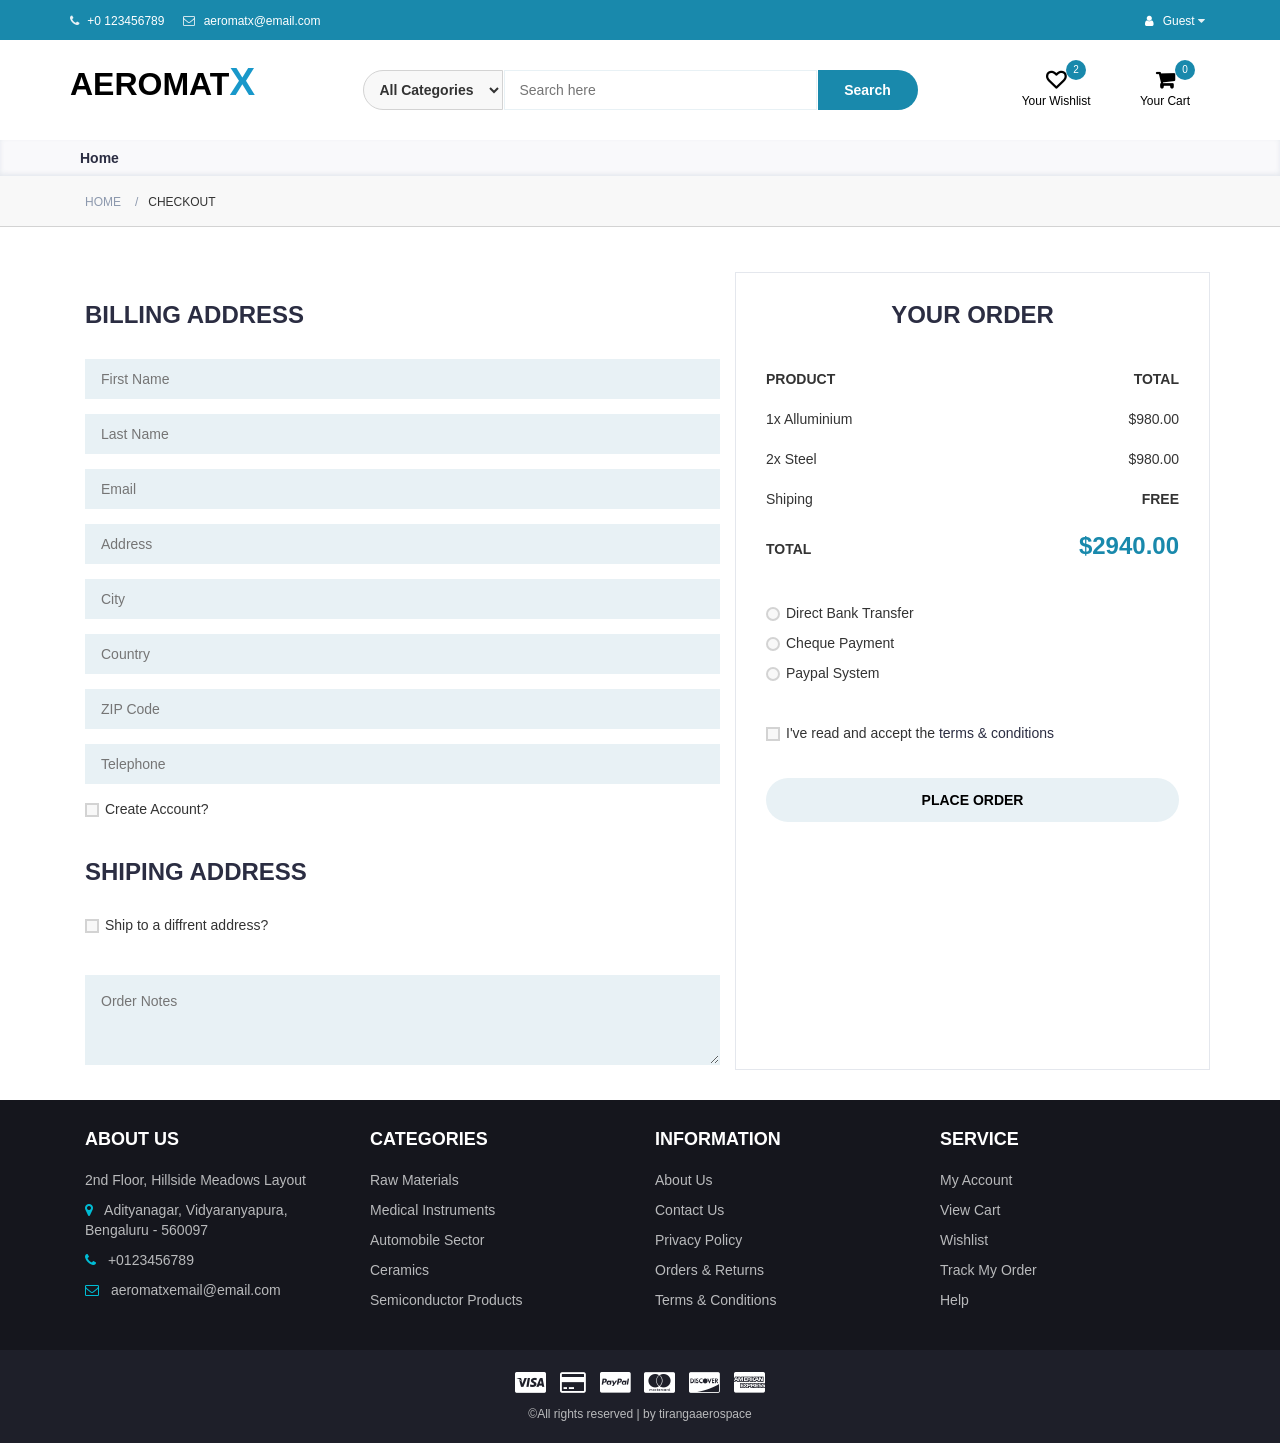
<file: src/main/resources/static/checkout.html>
<!DOCTYPE html>
<html lang="en">
	<head>
		<meta charset="utf-8">
		<meta http-equiv="X-UA-Compatible" content="IE=edge">
		<meta name="viewport" content="width=device-width, initial-scale=1">
		 <!-- The above 3 meta tags *must* come first in the head; any other head content must come *after* these tags -->

		<title>AEROMATX</title>

 		<!-- Google font -->
 		<link href="https://fonts.googleapis.com/css?family=Montserrat:400,500,700" rel="stylesheet">

 		<!-- Bootstrap -->
 		<link type="text/css" rel="stylesheet" href="css/bootstrap.min.css"/>

 		<!-- Slick -->
 		<link type="text/css" rel="stylesheet" href="css/slick.css"/>
 		<link type="text/css" rel="stylesheet" href="css/slick-theme.css"/>

 		<!-- nouislider -->
 		<link type="text/css" rel="stylesheet" href="css/nouislider.min.css"/>

 		<!-- Font Awesome Icon -->
 		<link rel="stylesheet" href="css/font-awesome.min.css">

 		<!-- Custom stlylesheet -->
 		<link type="text/css" rel="stylesheet" href="css/checkout.css"/>

		<!-- HTML5 shim and Respond.js for IE8 support of HTML5 elements and media queries -->
		<!-- WARNING: Respond.js doesn't work if you view the page via file:// -->
		<!--[if lt IE 9]>
		  <script src="https://oss.maxcdn.com/html5shiv/3.7.3/html5shiv.min.js"></script>
		  <script src="https://oss.maxcdn.com/respond/1.4.2/respond.min.js"></script>
		<![endif]-->

    </head>
	<body>
		<!-- HEADER -->
	<div id="header-placeholder"></div>
		<!-- /NAVIGATION -->

		<!-- BREADCRUMB -->
		<div id="breadcrumb" class="section">
			<!-- container -->
			<div class="container">
				<!-- row -->
				<div class="row">
					<div class="col-md-12">
						<ul class="breadcrumb-tree">
							<li><a href="index.html">Home</a></li>
							<li class="active">Checkout</li>
							
						</ul>
					</div>
				</div>
				<!-- /row -->
			</div>
			<!-- /container -->
		</div>
		<!-- /BREADCRUMB -->

		<!-- SECTION -->
		<div class="section">
			<!-- container -->
			<div class="container">
				<!-- row -->
				<div class="row">

					<div class="col-md-7">
						<!-- Billing Details -->
						<div class="billing-details">
							<div class="section-title">
								<h3 class="title">Billing address</h3>
							</div>
							<div class="form-group">
								<input class="input" type="text" name="first-name" placeholder="First Name">
							</div>
							<div class="form-group">
								<input class="input" type="text" name="last-name" placeholder="Last Name">
							</div>
							<div class="form-group">
								<input class="input" type="email" name="email" placeholder="Email">
							</div>
							<div class="form-group">
								<input class="input" type="text" name="address" placeholder="Address">
							</div>
							<div class="form-group">
								<input class="input" type="text" name="city" placeholder="City">
							</div>
							<div class="form-group">
								<input class="input" type="text" name="country" placeholder="Country">
							</div>
							<div class="form-group">
								<input class="input" type="text" name="zip-code" placeholder="ZIP Code">
							</div>
							<div class="form-group">
								<input class="input" type="tel" name="tel" placeholder="Telephone">
							</div>
							<div class="form-group">
								<div class="input-checkbox">
									<input type="checkbox" id="create-account">
									<label for="create-account">
										<span></span>
										Create Account?
									</label>
									<div class="caption">
										<p>Lorem ipsum dolor sit amet, consectetur adipisicing elit, sed do eiusmod tempor incididunt.</p>
										<input class="input" type="password" name="password" placeholder="Enter Your Password">
									</div>
								</div>
							</div>
						</div>
						<!-- /Billing Details -->

						<!-- Shiping Details -->
						<div class="shiping-details">
							<div class="section-title">
								<h3 class="title">Shiping address</h3>
							</div>
							<div class="input-checkbox">
								<input type="checkbox" id="shiping-address">
								<label for="shiping-address">
									<span></span>
									Ship to a diffrent address?
								</label>
								<div class="caption">
									<div class="form-group">
										<input class="input" type="text" name="first-name" placeholder="First Name">
									</div>
									<div class="form-group">
										<input class="input" type="text" name="last-name" placeholder="Last Name">
									</div>
									<div class="form-group">
										<input class="input" type="email" name="email" placeholder="Email">
									</div>
									<div class="form-group">
										<input class="input" type="text" name="address" placeholder="Address">
									</div>
									<div class="form-group">
										<input class="input" type="text" name="city" placeholder="City">
									</div>
									<div class="form-group">
										<input class="input" type="text" name="country" placeholder="Country">
									</div>
									<div class="form-group">
										<input class="input" type="text" name="zip-code" placeholder="ZIP Code">
									</div>
									<div class="form-group">
										<input class="input" type="tel" name="tel" placeholder="Telephone">
									</div>
								</div>
							</div>
						</div>
						<!-- /Shiping Details -->

						<!-- Order notes -->
						<div class="order-notes">
							<textarea class="input" placeholder="Order Notes"></textarea>
						</div>
						<!-- /Order notes -->
					</div>

					<!-- Order Details -->
					<div class="col-md-5 order-details">
						<div class="section-title text-center">
							<h3 class="title">Your Order</h3>
						</div>
						<div class="order-summary">
							<div class="order-col">
								<div><strong>PRODUCT</strong></div>
								<div><strong>TOTAL</strong></div>
							</div>
							<div class="order-products">
								<div class="order-col">
									<div>1x Alluminium</div>
									<div>$980.00</div>
								</div>
								<div class="order-col">
									<div>2x Steel</div>
									<div>$980.00</div>
								</div>
							</div>
							<div class="order-col">
								<div>Shiping</div>
								<div><strong>FREE</strong></div>
							</div>
							<div class="order-col">
								<div><strong>TOTAL</strong></div>
								<div><strong class="order-total">$2940.00</strong></div>
							</div>
						</div>
						<div class="payment-method">
							<div class="input-radio">
								<input type="radio" name="payment" id="payment-1">
								<label for="payment-1">
									<span></span>
									Direct Bank Transfer
								</label>
								<div class="caption">
									<p>Lorem ipsum dolor sit amet, consectetur adipisicing elit, sed do eiusmod tempor incididunt ut labore et dolore magna aliqua.</p>
								</div>
							</div>
							<div class="input-radio">
								<input type="radio" name="payment" id="payment-2">
								<label for="payment-2">
									<span></span>
									Cheque Payment
								</label>
								<div class="caption">
									<p>Lorem ipsum dolor sit amet, consectetur adipisicing elit, sed do eiusmod tempor incididunt ut labore et dolore magna aliqua.</p>
								</div>
							</div>
							<div class="input-radio">
								<input type="radio" name="payment" id="payment-3">
								<label for="payment-3">
									<span></span>
									Paypal System
								</label>
								<div class="caption">
									<p>Lorem ipsum dolor sit amet, consectetur adipisicing elit, sed do eiusmod tempor incididunt ut labore et dolore magna aliqua.</p>
								</div>
							</div>
						</div>
						<div class="input-checkbox">
							<input type="checkbox" id="terms">
							<label for="terms">
								<span></span>
								I've read and accept the <a href="#">terms & conditions</a>
							</label>
						</div>
						<a href="#" class="primary-btn order-submit">Place order</a>
					</div>
					<!-- /Order Details -->
				</div>
				<!-- /row -->
			</div>
			<!-- /container -->
		</div>
		<!-- /SECTION -->

		
		<!-- /FOOTER -->
		 <div id="footer-placeholder"></div>
		<!-- /FOOTER -->

		<!-- jQuery Plugins -->
		<script src="js/jquery.min.js"></script>
		<script src="js/bootstrap.min.js"></script>
		<script src="js/slick.min.js"></script>
		<script src="js/nouislider.min.js"></script>
		<script src="js/jquery.zoom.min.js"></script>
		<script src="js/main1.js"></script>
		<script src="js/load-partials.js"></script>

	</body>
</html>
</file>
<file: src/main/resources/static/css/checkout.css>
What can I help you with today?

use this templete only but change the colour of templete which should be matched


<!DOCTYPE html> <html lang="en"> <head> <meta charset="utf-8"> <meta http-equiv="X-UA-Compatible" content="IE=edge"> <meta name="viewport" content="width=device-width, initial-scale=1"> <!-- The above 3 meta tags *must* come first in the head; any other head content must come *after*

pasted



/* Template Name: Electro - HTML Ecommerce Template Author: yaminncco Colors: Body : #333 Headers : #2B2D42 Primary : #D10024 Dark : #15161D ##1E1F29 Grey : #E4E7ED #FBFBFC #8D99AE #B9BABC Fonts: Montserrat Table OF Contents ------------------------------------ 1 > GEN

pasted



Pls Continue

paste-2.txt

41.72 KB •2,232 lines
•
Formatting may be inconsistent from source

/*
Template Name: Electro - HTML Ecommerce Template
Author: yaminncco

Colors:
	Body 		: #2B2D42
	Headers 	: #2B2D42
	Primary 	: #D10024
	Dark 		: #15161D ##1E1F29
	Grey 		: #D3D3D3 #F8F8F8 #8D99AE #B9BABC

Fonts: Montserrat

Table OF Contents
------------------------------------
1 > GENERAL
------ Typography
------ Buttons
------ Inputs
------ Sections
------ Breadcrumb
2 > HEADER
------ Top header
------ Logo
------ Search
------ Cart
3 > NAVIGATION
------ Main nav
------ Responsive Nav
4 > CATEGORY SHOP
5 > HOT DEAL
6 > PRODUCT
------ Product
------ Widget product
------ Product slick
7 > STORE PAGE
------ Aside
------ Store
8 > PRODUCT DETAILS PAGE
------ Product view
------ Product details
------ Product tab
9 > CHECKOUT PAGE
10 > NEWSLETTER
11 > FOOTER
11 > SLICK STYLE
12 > RESPONSIVE
------------------------------------*/

/*=========================================================
	01 -> GENERAL
===========================================================*/

/*----------------------------*\
	Typography
\*----------------------------*/

/* 
213555
3E5879
D8C4B6
F5EFE7 */

body {
  font-family: 'Montserrat', sans-serif;
  font-weight: 400;
  color: #213555;
}

h1, h2, h3, h4, h5, h6 {
  color: #2B2D42;
  font-weight: 700;
  margin: 0 0 10px;
}

a {
  color: #2B2D42;
  font-weight: 500;
  -webkit-transition: 0.2s color;
  transition: 0.2s color;
}

a:hover, a:focus {
  color: black;
  text-decoration: none;
  outline: none;
}

ul, ol {
  margin: 0;
  padding: 0;
  list-style: none
}

/*----------------------------*\
	Buttons
\*----------------------------*/

.primary-btn {
  display: inline-block;
  padding: 12px 30px;
  background-color: #E8F1F5;
  border: none;
  border-radius: 40px;
  color:black;
  text-transform: uppercase;
  font-weight: 700;
  text-align: center;
  -webkit-transition: 0.2s all;
  transition: 0.2s all;
}

.primary-btn:hover, .primary-btn:focus {
  opacity: 0.9;
  color: #FFF;
}

/*----------------------------*\
	Inputs
\*----------------------------*/

/*-- Text input --*/

.input {
  height: 40px;
  padding: 0px 15px;
  border: 1px solid #E8F1F5;
  background-color: #E8F1F5;
  width: 100%;
}

textarea.input {
  padding: 15px;
  min-height: 90px;
}

/*-- Number input --*/

.input-number {
  position: relative;
}

.input-number input[type="number"]::-webkit-inner-spin-button, .input-number input[type="number"]::-webkit-outer-spin-button {
  -webkit-appearance: none;
  margin: 0;
}

.input-number input[type="number"] {
  -moz-appearance: textfield;
  height: 40px;
  width: 100%;
  border: 1px solid #E8F1F5;
  background-color: #F8F8F8;
  padding: 0px 35px 0px 15px;
}

.input-number .qty-up, .input-number .qty-down {
  position: absolute;
  display: block;
  width: 20px;
  height: 20px;
  border: 1px solid #D3D3D3;
  background-color: #F8F8F8;
  text-align: center;
  font-weight: 700;
  cursor: pointer;
  -webkit-user-select: none;
  -moz-user-select: none;
  -ms-user-select: none;
  user-select: none;
}

.input-number .qty-up {
  right: 0;
  top: 0;
  border-bottom: 0px;
}

.input-number .qty-down {
  right: 0;
  bottom: 0;
}

.input-number .qty-up:hover, .input-number .qty-down:hover {
  background-color: #D3D3D3;
  color: #1989AC;
}

/*-- Select input --*/

.input-select {
  padding: 5px 10px;
  background: black;
  border: 1px solid #D3D3D3;
  height: 40px;
  text-align: center;
}
.input-select {
  padding: 5px 0px;              /* corrected padding syntax */
  background: #F8F8F8;
  border: 1px solid #D3D3D3;
  height: 30px;                   /* smaller height */
  text-align: center;
  width: 140px;                   /* control the width */
  font-size: 14px;                /* adjust text size if needed */
  border-radius: 4px;             /* optional: rounded corners */
}


/*-- checkbox & radio input --*/

.input-radio, .input-checkbox {
  position: relative;
  display: block;
}

.input-radio input[type="radio"]:not(:checked), .input-radio input[type="radio"]:checked, .input-checkbox input[type="checkbox"]:not(:checked), .input-checkbox input[type="checkbox"]:checked {
  position: absolute;
  margin-left: -9999px;
  visibility: hidden;
}

.input-radio label, .input-checkbox label {
  font-weight: 500;
  min-height: 20px;
  padding-left: 20px;
  margin-bottom: 5px;
  cursor: pointer;
}

.input-radio input[type="radio"]+label span, .input-checkbox input[type="checkbox"]+label span {
  position: absolute;
  left: 0px;
  top: 4px;
  width: 14px;
  height: 14px;
  border: 2px solid #D3D3D3;
  background: #F8F8F8;
}

.input-radio input[type="radio"]+label span {
  border-radius: 50%;
}

.input-radio input[type="radio"]+label span:after {
  content: "";
  position: absolute;
  left: 50%;
  top: 50%;
  -webkit-transform: translate(-50%, -50%) scale(0);
  -ms-transform: translate(-50%, -50%) scale(0);
  transform: translate(-50%, -50%) scale(0);
  background-color: #F8F8F8;
  width: 4px;
  height: 4px;
  border-radius: 50%;
  opacity: 0;
  -webkit-transition: all 0.2s;
  transition: all 0.2s;
}

.input-checkbox input[type="checkbox"]+label span:after {
  content: '✔';
  position: absolute;
  top: -2px;
  left: 1px;
  font-size: 10px;
  color: #F8F8F8;
  opacity: 0;
  -webkit-transform: scale(0);
  -ms-transform: scale(0);
  transform: scale(0);
  -webkit-transition: all 0.2s;
  transition: all 0.2s;
}

.input-radio input[type="radio"]:checked+label span, .input-checkbox input[type="checkbox"]:checked+label span {
  background-color: #1989AC;
  border-color: #1989AC;
}

.input-radio input[type="radio"]:checked+label span:after {
  opacity: 1;
  -webkit-transform: translate(-50%, -50%) scale(1);
  -ms-transform: translate(-50%, -50%) scale(1);
  transform: translate(-50%, -50%) scale(1);
}

.input-checkbox input[type="checkbox"]:checked+label span:after {
  opacity: 1;
  -webkit-transform: scale(1);
  -ms-transform: scale(1);
  transform: scale(1);
}

.input-radio .caption, .input-checkbox .caption {
  margin-top: 5px;
  max-height: 0;
  overflow: hidden;
  -webkit-transition: 0.3s max-height;
  transition: 0.3s max-height;
}

.input-radio input[type="radio"]:checked~.caption, .input-checkbox input[type="checkbox"]:checked~.caption {
  max-height: 800px;
}

/*----------------------------*\
	Section
\*----------------------------*/

.section {
  padding-top: 30px;
  padding-bottom: 30px;
}

.section-title {
  position: relative;
  margin-bottom: 30px;
  margin-top: 15px;
}

.section-title .title {
  display: inline-block;
  text-transform: uppercase;
  margin: 0px;
}

.section-title .section-nav {
  float: right;
}

.section-title .section-nav .section-tab-nav {
  display: inline-block;
}

.section-tab-nav li {
  display: inline-block;
  margin-right: 8px;
}

.section-tab-nav li:last-child {
  margin-right: 0px;
}

.section-tab-nav li a {
  font-weight: 700;
  color: #8D99AE;
}

.section-tab-nav li a:after {
  content: "";
  display: block;
  width: 0%;
  height: 2px;
  background-color: #1989AC;
  -webkit-transition: 0.2s all;
  transition: 0.2s all;
}

.section-tab-nav li.active a {
  color: #1989AC;
}

.section-tab-nav li a:hover:after, .section-tab-nav li a:focus:after, .section-tab-nav li.active a:after {
  width: 100%;
}

.section-title .section-nav .products-slick-nav {
  top: 0px;
  right: 0px;
}

.section .row {
    max-width: 1400px; /* Or whatever maximum width you prefer, e.g., 1200px */
    margin-left: auto;
    margin-right: auto;
    /* Also ensure no padding on the row itself if you want it to align with the max-width */
    padding-left: 0;
    padding-right: 0;
}


/* new one  */
/* CSS to center the #store column and make it occupy space better */
#store {
    /* Make it take full width of its parent (which is now centered by justify-content-center) */
    /* This will override the default Bootstrap column behavior slightly for centering */
    width: 100%; /* Ensure it tries to take up its full allocated 9 columns within the parent row */
    margin-left: auto; /* Centers the col-md-9 itself */
    margin-right: auto; /* Centers the col-md-9 itself */
    float: none; /* Important to remove any left/right floats that might prevent centering */
}

/* Optional: If you want the items *inside* #store to also be centered when not filling a row */
/* This applies to the .row that holds your individual products */
#store .row {
    justify-content: center;
}

/* Ensure the .product-action buttons match the image colors and style */
.product-action .add-to-cart {
    background-color: #007bff; /* Example: Bootstrap primary blue, adjust to your image's pinkish color */
    border-color: #007bff;
    color: #fff;
    border-top-left-radius: 0.25rem;
    border-bottom-left-radius: 0.25rem;
    border-right: none;
}

.product-action .customize-product {
    background-color: #fff;
    border-color: #6c757d; /* Example: Bootstrap secondary border, adjust to your image's border color */
    color: #343a40;
    border-top-right-radius: 0.25rem;
    border-bottom-right-radius: 0.25rem;
    border-left: 1px solid #6c757d;
}

.product-action .add-to-cart:hover {
    background-color: #0056b3;
    border-color: #0056b3;
}

.product-action .customize-product:hover {
    background-color: #e2e6ea;
    border-color: #545b62;
}

/*----------------------------*\
	Breadcrumb
\*----------------------------*/

#breadcrumb {
  padding: 15px 0px;
  background: #F8F8F8;
  border-bottom: 1px solid #D3D3D3;
  margin-bottom: 30px;
}

#breadcrumb .breadcrumb-header {
  display: inline-block;
  margin-top: 0px;
  margin-bottom: 0px;
  margin-right: 15px;
  text-transform: uppercase;
}

#breadcrumb .breadcrumb-tree {
  display: inline-block;
}

#breadcrumb .breadcrumb-tree li {
  display: inline-block;
  font-size: 12px;
  font-weight: 500;
  text-transform: uppercase;
}

#breadcrumb .breadcrumb-tree li+li {
  margin-left: 10px;
}

#breadcrumb .breadcrumb-tree li+li:before {
  content: '/';
  display: inline-block;
  color: #8D99AE;
  margin-right: 10px;
}

#breadcrumb .breadcrumb-tree li a {
  color: #8D99AE;
}

#breadcrumb .breadcrumb-tree li a:hover {
  color: #E8F1F5;
}

/*=========================================================
	02 -> HEADER
===========================================================*/

/*----------------------------*\
	Top header
\*----------------------------*/

#top-header {
  padding-top: 10px;
  padding-bottom: 10px;
  background-color: #1989AC;
}

.header-links li {
  display: inline-block;
  margin-right: 15px;
  font-size: 12px;
}

.header-links li:last-child {
  margin-right: 0px;
}

.header-links li a {
  color: #FFF;
}

.header-links li a:hover {
  color: #E8F1F5;
}

.header-links li i {
  color: #E8F1F5;
  margin-right: 5px;
}

/*----------------------------*\
	Logo
\*----------------------------*/

#header {
  padding-top: 15px;
  padding-bottom: 15px;
  background-color: white;
}

.header-logo {
  float: left;
}

.header-logo .logo img {
  display: block;
}

/*----------------------------*\
	Search
\*----------------------------*/

.header-search {
  padding: 15px 0px;
}

.header-search form {
  position: relative;
}

.header-search form .input-select {
  margin-right: -4px;
  border-radius: 40px 0px 0px 40px;
  
}

.header-search form .input {
  width: calc(100% - 260px);
  margin-right: -4px;
  background: white;
}

.header-search form .search-btn {
  height: 40px;
  width: 100px;
  background: #1989AC;
  color: white;
  font-weight: 700;
  border: none;
  border-radius: 0px 40px 40px 0px;
}

/*----------------------------*\
	Cart
\*----------------------------*/

.header-ctn {
  float: right;
  padding: 15px 0px;
}

.header-ctn>div {
  display: inline-block;
}

.header-ctn>div+div {
  margin-left: 15px;
}

.header-ctn>div>a {
  display: block;
  position: relative;
  width: 90px;
  text-align: center;
  color: black;
}

.header-ctn>div>a>i {
  display: block;
  font-size: 20px;
 font-weight: bolder;
  
}

.header-ctn>div>a>span {
  font-size: 12px;
   font-weight: 100px;
}

.header-ctn>div>a>.qty {
  position: absolute;
  right: 15px;
  top: -10px;
  width: 20px;
  height: 20px;
  line-height: 20px;
  text-align: center;
  border-radius: 50%;
  font-size: 10px;
  color: #FFF;
  background-color: #1989AC;
}

.header-ctn .menu-toggle {
  display: none;
}

.cart-dropdown {
  position: absolute;
  width: 300px;
  background: #FFF;
  padding: 15px;
  -webkit-box-shadow: 0px 0px 0px 2px #E4E7ED;
  box-shadow: 0px 0px 0px 2px #E4E7ED;
  z-index: 99;
  right: 0;
  opacity: 0;
  visibility: hidden;
}

.dropdown.open>.cart-dropdown {
  opacity: 1;
  visibility: visible;
}

.cart-dropdown .cart-list {
  max-height: 180px;
  overflow-y: scroll;
  margin-bottom: 15px;
}

.cart-dropdown .cart-list .product-widget {
  padding: 0px;
  -webkit-box-shadow: none;
  box-shadow: none;
}

.cart-dropdown .cart-list .product-widget:last-child {
  margin-bottom: 0px;
}

.cart-dropdown .cart-list .product-widget .product-img {
  left: 0px;
  top: 0px;
}

.cart-dropdown .cart-list .product-widget .product-body .product-price {
  color: #2B2D42;
}

.cart-dropdown .cart-btns {
  margin: 0px -17px -17px;
}

.cart-dropdown .cart-btns>a {
  display: inline-block;
  width: calc(50% - 0px);
  padding: 12px;
  background-color: #1989AC;
  color: #FFF;
  text-align: center;
  font-weight: 700;
  -webkit-transition: 0.2s all;
  transition: 0.2s all;
}

.cart-dropdown .cart-btns>a:first-child {
  margin-right: -4px;
  background-color: #1e1f29;
}

.cart-dropdown .cart-btns>a:hover {
  opacity: 0.9;
}

.cart-dropdown .cart-summary {
  border-top: 1px solid #E4E7ED;
  padding-top: 15px;
  padding-bottom: 15px;
}

/*=========================================================
	03 -> Navigation
===========================================================*/

/* Navigation Bar Background and Shade */
#navigation {
  background-color: #f9f9fb;
  box-shadow: inset 0 -3px 5px #e4e7ed;
  border: none;
}

/* Main Nav List Items */
.main-nav > li {
  display: inline-block;
}

/* Rounded Button Style for Nav Links */
.main-nav > li > a {
  display: inline-block;
  padding: 8px 10px;
  border-radius: 20px;
  font-weight: 600;
  color: #2B2D42;
  transition: all 0.2s ease-in-out;
}

/* Hover and Active Styles */
.main-nav > li > a:hover,
.main-nav > li > a:focus,
.main-nav > li.active > a {
  background-color: #1989AC;
  color: white;
  text-decoration: none;
}

/* Remove the underline hover effect */
.main-nav > li > a:after {
  display: none;
}

/*=========================================================
	04 -> CATEGORY SHOP
===========================================================*/

.shop {
  position: relative;
  overflow: hidden;
  margin: 15px 0px;
}

.shop:before {
  content: "";
  position: absolute;
  top: 0;
  bottom: 0;
  left: 0px;
  width: 60%;
  background:linear-gradient(white,white,#1989AC);

  opacity: 0.9;
  -webkit-transform: skewX(-45deg);
  -ms-transform: skewX(-45deg);
  transform: skewX(-45deg);
}

.shop:after {
  content: "";
  position: absolute;
  top: 0;
  bottom: 0;
  left: 1px;
  width: 100%;
  background:linear-gradient(white,white,#1989AC);
  opacity: 0.9;
  -webkit-transform: skewX(-45deg) translateX(-100%);
  -ms-transform: skewX(-45deg) translateX(-100%);
  transform: skewX(-45deg) translateX(-100%);
}

.shop .shop-img {
  position: relative;
  background-color: #a93b3b;
  z-index: -1;
}

.shop .shop-img>img {
  width: 100%;
  -webkit-transition: 0.2s all;
  transition: 0.2s all;
}

.shop:hover .shop-img>img {
  -webkit-transform: scale(1.1);
  -ms-transform: scale(1.1);
  transform: scale(1.1);
}

.shop .shop-body {
  position: absolute;
  top: 0;
  width: 75%;
  padding: 30px;
  z-index: 10;
}

.shop .shop-body h3 {
  color: #030303;
}

.shop .shop-body .cta-btn {
  color: #030303;
  text-transform: uppercase;
}

/*=========================================================
	05 -> HOT DEAL
===========================================================*/

#hot-deal.section {
  padding: 60px 0px;
  margin: 30px 0px;
  background-color: #D3D3D3;
  background-image: url('../img/hotdeal.png');
  background-position: center;
  background-repeat: no-repeat;
}

.hot-deal {
  text-align: center;
}

.hot-deal .hot-deal-countdown {
  margin-bottom: 30px;
}

.hot-deal .hot-deal-countdown>li {
  position: relative;
  display: inline-block;
  width: 100px;
  height: 100px;
  background: #1989AC;
  text-align: center;
  border-radius: 50%;
  margin: 0px 5px;
}

.hot-deal .hot-deal-countdown>li>div {
  position: absolute;
  left: 0;
  right: 0;
  top: 50%;
  -webkit-transform: translateY(-50%);
  -ms-transform: translateY(-50%);
  transform: translateY(-50%);
}

.hot-deal .hot-deal-countdown>li>div h3 {
  color: #FFF;
  margin-bottom: 0px;
}

.hot-deal .hot-deal-countdown>li>div span {
  display: block;
  font-size: 10px;
  text-transform: uppercase;
  color: #FFF;
}

.hot-deal p {
  text-transform: uppercase;
  font-size: 24px;
}

.hot-deal .cta-btn {
  margin-top: 15px;
}

/*=========================================================
	06 -> PRODUCT
===========================================================*/

/*----------------------------*\
	product
\*----------------------------*/

.product {
  position: relative;
  margin: 15px 0px;
  -webkit-box-shadow: 0px 0px 0px 0px #E4E7ED, 0px 0px 0px 1px #E4E7ED;
  box-shadow: 0px 0px 0px 0px #E4E7ED, 0px 0px 0px 1px #E4E7ED;
  -webkit-transition: 0.2s all;
  transition: 0.2s all;
}

.product:hover {
  -webkit-box-shadow: 0px 0px 6px 0px #E4E7ED, 0px 0px 0px 2px #1989AC;
  box-shadow: 0px 0px 6px 0px #E4E7ED, 0px 0px 0px 2px #1989AC;
}

.product .product-img {
  position: relative;
}

.product .product-img>img {
  width: 100%;
}

.product .product-img .product-label {
  position: absolute;
  top: 15px;
  right: 15px;
}

.product .product-img .product-label>span {
  border: 2px solid;
  padding: 2px 10px;
  font-size: 12px;
}

.product .product-img .product-label>span.sale {
  background-color: #FFF;
  border-color: #navy;
  color: navy;
}

.product .product-img .product-label>span.new {
  background-color: #030303;
  border-color: #030303;
  color: #FFF;
}

.product .product-body {
  position: relative;
  padding: 15px;
  background-color: #FFF;
  text-align: center;
  z-index: 20;
}

.product .product-body .product-category {
  text-transform: uppercase;
  font-size: 12px;
  color: #8D99AE;
}

.product .product-body .product-name {
  text-transform: uppercase;
  font-size: 14px;
}

.product .product-body .product-name>a {
  font-weight: 700;
}

.product .product-body .product-name>a:hover, .product .product-body .product-name>a:focus {
  color: #navy;
}

.product .product-body .product-price {
  color: #1989AC;
  font-size: 18px;
}

.product .product-body .product-price .product-old-price {
  font-size: 70%;
  font-weight: 400;
  color: #8D99AE;
}

.product .product-body .product-rating {
  position: relative;
  margin: 15px 0px 10px;
  height: 20px;
}

.product .product-body .product-rating>i {
  position: relative;
  width: 14px;
  margin-right: -4px;
  background: #FFF;
  color: #E4E7ED;
  z-index: 10;
}

.product .product-body .product-rating>i.fa-star {
  color: #1989AC;
}

.product .product-body .product-rating:after {
  content: "";
  position: absolute;
  top: 50%;
  left: 0;
  right: 0;
  -webkit-transform: translateY(-50%);
  -ms-transform: translateY(-50%);
  transform: translateY(-50%);
  height: 1px;
  background-color: #E4E7ED;
}

.product .product-body .product-btns>button {
  position: relative;
  width: 40px;
  height: 40px;
  line-height: 40px;
  background: transparent;
  border: none;
  -webkit-transition: 0.2s all;
  transition: 0.2s all;
}

.product .product-body .product-btns>button:hover {
  background-color: #E4E7ED;
  color: #1989AC;
  border-radius: 50%;
}

.product .product-body .product-btns>button .tooltipp {
  position: absolute;
  bottom: 100%;
  left: 50%;
  -webkit-transform: translate(-50%, -15px);
  -ms-transform: translate(-50%, -15px);
  transform: translate(-50%, -15px);
  width: 150px;
  padding: 10px;
  font-size: 12px;
  line-height: 10px;
  background: #1e1f29;
  color: #FFF;
  text-transform: uppercase;
  z-index: 10;
  opacity: 0;
  visibility: hidden;
  -webkit-transition: 0.2s all;
  transition: 0.2s all;
}

.product .product-body .product-btns>button:hover .tooltipp {
  opacity: 1;
  visibility: visible;
  -webkit-transform: translate(-50%, -5px);
  -ms-transform: translate(-50%, -5px);
  transform: translate(-50%, -5px);
}
/* 
.product .add-to-cart {
  position: absolute;
  left: 1px;
  right: 1px;
  bottom: 1px;
  padding: 15px;
  background: #FFF;
  text-align: center;
  -webkit-transform: translateY(0%);
  -ms-transform: translateY(0%);
  transform: translateY(0%);
  -webkit-transition: 0.2s all;
  transition: 0.2s all;
  z-index: 2;
} */

/* .product:hover .add-to-cart {
  -webkit-transform: translateY(100%);
  -ms-transform: translateY(100%);
  transform: translateY(100%);
} */

/* .product .add-to-cart .add-to-cart-btn {
  position: relative;
  border: 2px solid transparent;
  height: 40px;
  padding: 0 30px;
  background-color: #1989AC;
  color: #FFF;
  text-transform: uppercase;
  font-weight: 700;
  border-radius: 40px;
  -webkit-transition: 0.2s all;
  transition: 0.2s all;
} */

/* .product .add-to-cart .add-to-cart-btn>i {
  position: absolute;
  left: 0;
  top: 0;
  width: 40px;
  height: 40px;
  line-height: 38px;
  color: #1989AC;
  opacity: 0;
  visibility: hidden;
} */

/* .product .add-to-cart .add-to-cart-btn:hover {
  background-color: #FFF;
  color: #1989AC;
  border-color: #1989AC;
  padding: 0px 30px 0px 50px;
} */

/* .product .add-to-cart .add-to-cart-btn:hover>i {
  opacity: 1;
  visibility: visible;
} */
/* 
.product:hover .add-to-cart {
    -webkit-transform: translateY(100%);
    -ms-transform: translateY(100%);
    transform: translateY(100%);
} */

/* new one */
 .product-action {
    margin-top: 1px;
}
.justify-content-between {
    justify-content: space-between !important;
}

.row {
    display: flex;
    flex-wrap: wrap;
    margin-right: -15px;
    margin-left: -15px;
}
.d-flex {
    display: flex !important
;
}
/* new one */

   .form-control-sm {
    height: calc(1.5em + 0.5rem + 2px);
    padding: 0.25rem 0.5rem;
    font-size: 0.875rem;
    line-height: 1.5;
}

.form-control {
    display: block;
    width: 100%;
    height: calc(1.5em + 0.75rem + 2px);
    padding: 0.375rem 0.75rem;
    font-size: 1rem;
    font-weight: 400;
    line-height: 1.5;
    color: #495057;
    background-color: #fff;
    background-clip: padding-box;
    border: 1px solid #EDF1FF;
    border-radius: 0;
    transition: border-color 0.15s ease-in-out, box-shadow 0.15s ease-in-out;
}

.product-specs {
    background-color: #f8f9fa;
    border-radius: 4px;
    padding: 10px;
}
.col-6 {
    flex: 0 0 50%;
    max-width: 50%;
    font-weight: 500;
    color: #000;
}
.text-center {
    text-align: center !important;
}


/* --- Styles for 4 Products Per Row --- */
/* No specific CSS needed beyond the col-md-3 HTML change,
   as Bootstrap handles the column widths. */


/* --- Styles for Wishlist & Quick View Icons on Image Hover (Overlay) --- */
.product-img {
    position: relative; /* Essential for positioning children absolutely */
    overflow: hidden;   /* Ensures nothing overflows */
    text-align: center; /* Centers the image */
}

.product-img img {
    max-width: 100%;
    height: auto; /* Maintain aspect ratio */
    display: block; /* Remove extra space below image */
}

/* Overlay container for wishlist/quick view buttons */
.product-btns-overlay {
    position: absolute;
    top: 10px;   /* Position from the top edge */
    right: 10px; /* Position from the right edge */
    display: flex;
    flex-direction: column; /* Stack buttons vertically */
    gap: 8px; /* Space between the two icons */
    opacity: 0; /* Initially hidden */
    visibility: hidden; /* Important for accessibility and clickability */
    transition: opacity 0.3s ease, visibility 0.3s ease; /* Smooth transition */
    z-index: 2; /* Ensure buttons are above the image */
}

/* Show buttons on hover over the entire product-img area */
.product-img:hover .product-btns-overlay {
    opacity: 1;
    visibility: visible;
}

/* Styling for the individual wishlist and quick view buttons */
.product-btns-overlay button {
    background-color: rgba(255, 255, 255, 0.9); /* Semi-transparent white */
    border: 1px solid #E4E7ED;
    border-radius: 50%; /* Makes them circular */
    width: 36px; /* Button size */
    height: 36px; /* Button size */
    display: flex;
    align-items: center;
    justify-content: center;
    cursor: pointer;
    transition: background-color 0.2s ease, border-color 0.2s ease;
    padding: 0; /* Remove default button padding */
    line-height: 1; /* Adjust line height to center icon */
}

.product-btns-overlay button i {
    color: #1989AC; /* Icon color */
    font-size: 16px; /* Icon size */
}

/* Hide the tooltip text that might be interfering */
.product-btns-overlay button .tooltipp {
    display: none; /* Hide the text, only show icon */
}

.product-btns-overlay button:hover {
    background-color: #1989AC;
    border-color: #1989AC;
}

.product-btns-overlay button:hover i {
    color: #FFF;
}


/* --- Styles for No-Gap "Add to Cart" and "Customize" Buttons --- */
.product-action {
    display: flex; /* Already set by d-flex */
    width: 100%; /* Ensure the container takes full width */
    /* Remove any 'gap' property if you added it previously to product-action */
}

/* Make both buttons take equal space and remove default spacing/borders for merging */
.product-action .add-to-cart,
.product-action .customize-product {
    flex-grow: 1; /* Both buttons will expand to fill the available width equally */
    flex-basis: 0; /* Ensures they share space equally */
    border-radius: 0; /* Remove default rounded corners */
    margin: 0; /* Remove any default margins */
    padding: 0.375rem 0.75rem; /* Standard Bootstrap button padding, adjust if needed */
    height: 38px; /* Example fixed height, adjust to match your design */
    display: flex; /* Enable flex for inner content */
    align-items: center; /* Vertically center icon and text */
    justify-content: center; /* Horizontally center icon and text */
    font-size: 1rem; /* Adjust font size */
}

/* Specific styling for the 'Add to Cart' button (left button) */
.product-action .add-to-cart {
    background-color: #007bff; /* Use Bootstrap primary blue as default, or your specific color */
    border-color: #007bff;
    color: #fff;
    border-top-left-radius: 0.25rem; /* Standard Bootstrap small radius */
    border-bottom-left-radius: 0.25rem; /* Standard Bootstrap small radius */
    border-right: none; /* Remove the right border to merge with the next button */
}

/* Specific styling for the 'Customize' button (right button) */
.product-action .customize-product {
    background-color: #fff;
    border-color: #6c757d; /* Use Bootstrap secondary border color, or your specific color */
    color: #343a40;
    border-top-right-radius: 0.25rem; /* Standard Bootstrap small radius */
    border-bottom-right-radius: 0.25rem; /* Standard Bootstrap small radius */
    /* Re-add the border between them for the "line" effect */
    border-left: 1px solid #6c757d; /* Creates the dividing line */
}

/* Hover effects for the buttons */
.product-action .add-to-cart:hover {
    background-color: #0056b3; /* Darker blue on hover */
    border-color: #0056b3;
    color: #fff;
}

.product-action .customize-product:hover {
    background-color: #e2e6ea; /* Lighter grey on hover */
    border-color: #545b62;
    color: #212529;
}

/* Margin for the icon inside the button */
.product-action button i.mr-1 {
    margin-right: 0.25rem; /* Standard Bootstrap spacing for mr-1 */
}

/*----------------------------*\
	Widget product
\*----------------------------*/

.product-widget {
  position: relative;
}

.product-widget+.product-widget {
  margin: 30px 0px;
}

.product-widget .product-img {
  position: absolute;
  left: 0px;
  top: 0px;
  width: 60px;
}

.product-widget .product-img>img {
  width: 100%;
}

.product-widget .product-body {
  padding-left: 75px;
  min-height: 60px;
}

.product-widget .product-body .product-category {
  text-transform: uppercase;
  font-size: 10px;
  color: #8D99AE;
}

.product-widget .product-body .product-name {
  text-transform: uppercase;
  font-size: 12px;
}

.product-widget .product-body .product-name>a {
  font-weight: 700;
}

.product-widget .product-body .product-name>a:hover, .product-widget .product-body .product-name>a:focus {
  color: #1989AC;
}

.product-widget .product-body .product-price {
  font-size: 14px;
  color: #1989AC;
}

.product-widget .product-body .product-price .product-old-price {
  font-size: 70%;
  font-weight: 400;
  color: #8D99AE;
}

.product-widget .product-body .product-price .qty {
  font-weight: 400;
  margin-right: 10px;
}

.product-widget .delete {
  position: absolute;
  top: 0;
  left: 0;
  height: 14px;
  width: 14px;
  text-align: center;
  font-size: 10px;
  padding: 0;
  background: #1e1f29;
  border: none;
  color: #FFF;
}

/*----------------------------*\
	Products slick
\*----------------------------*/

.products-slick .slick-list {
  padding-bottom: 60px;
  margin-bottom: -60px;
  z-index: 2;
}

.products-slick .product.slick-slide {
  margin: 15px;
}

.products-tabs>.tab-pane {
  display: block;
  height: 0;
  opacity: 0;
  visibility: hidden;
  overflow-y: hidden;
  padding-bottom: 60px;
  margin-bottom: -60px;
}

.products-tabs>.tab-pane.active {
  opacity: 1;
  visibility: visible;
  height: auto;
}

.products-slick-nav {
  position: absolute;
  right: 15px;
  z-index: 10;
}

.products-slick-nav .slick-prev, .products-slick-nav .slick-next {
  position: static;
  -webkit-transform: none;
  -ms-transform: none;
  transform: none;
  width: 20px;
  height: 20px;
  display: inline-block !important;
  margin: 0px 2px;
}

.products-slick-nav .slick-prev:before, .products-slick-nav .slick-next:before {
  font-size: 14px;
}

/*=========================================================
	07 -> PRODUCTS PAGE
===========================================================*/

/*----------------------------*\
	Aside
\*----------------------------*/

.aside+.aside {
  margin-top: 30px;
}

.aside>.aside-title {
  text-transform: uppercase;
  font-size: 18px;
  margin: 15px 0px 30px;
}

/*-- checkbox Filter --*/

.checkbox-filter>div+div {
  margin-top: 10px;
}

.checkbox-filter .input-radio label, .checkbox-filter .input-checkbox label {
  font-size: 12px;
}

.checkbox-filter .input-radio label small, .checkbox-filter .input-checkbox label small {
  color: #8D99AE;
}

/*-- Price Filter --*/

#price-slider {
  margin-bottom: 15px;
}

.noUi-target {
  background-color: #FFF;
  -webkit-box-shadow: none;
  box-shadow: none;
  border: 1px solid #E4E7ED;
  border-radius: 0px;
}

.noUi-connect {
  background-color: #1989AC;
}

.noUi-horizontal {
  height: 6px;
}

.noUi-horizontal .noUi-handle {
  width: 12px;
  height: 12px;
  left: -6px;
  top: -4px;
  border: none;
  background: #1989AC;
  -webkit-box-shadow: none;
  box-shadow: none;
  border-radius: 50%;
}

.noUi-handle:before, .noUi-handle:after {
  display: none;
}

.price-filter .input-number {
  display: inline-block;
  width: calc(50% - 7px);
}

/*----------------------------*\
	Store
\*----------------------------*/

.store-filter {
  margin-bottom: 15px;
  margin-top: 15px;
}

/*-- Store Sort --*/

.store-sort {
  display: inline-block;
}

.store-sort label {
  font-weight: 500;
  font-size: 12px;
  text-transform: uppercase;
  margin-right: 15px;
}

/*-- Store Grid --*/

.store-grid {
  float: right;
}

.store-grid li {
  display: inline-block;
  width: 40px;
  height: 40px;
  line-height: 40px;
  background-color: #FFF;
  border: 1px solid #E4E7ED;
  text-align: center;
  -webkit-transition: 0.2s all;
  transition: 0.2s all;
}

.store-grid li+li {
  margin-left: 5px;
}

.store-grid li:hover {
  background-color: #E4E7ED;
  color: #1989AC;
}

.store-grid li.active {
  background-color: #1989AC;
  border-color: #1989AC;
  color: #FFF;
  cursor: default;
}

.store-grid li a {
  display: block;
}

/*-- Store Pagination --*/

.store-pagination {
  float: right;
}

.store-pagination li {
  display: inline-block;
  width: 40px;
  height: 40px;
  line-height: 40px;
  text-align: center;
  background-color: #FFF;
  border: 1px solid #E4E7ED;
  -webkit-transition: 0.2s all;
  transition: 0.2s all;
}

.store-pagination li+li {
  margin-left: 5px;
}

.store-pagination li:hover {
  background-color: #E4E7ED;
  color: #1989AC;
}

.store-pagination li.active {
  background-color: #1989AC;
  border-color: #1989AC;
  color: #FFF;
  font-weight: 500;
  cursor: default;
}

.store-pagination li a {
  display: block;
}

.store-qty {
  margin-right: 30px;
  font-weight: 500;
  text-transform: uppercase;
  font-size: 12px;
}

/*=========================================================
	08 -> PRODUCT DETAILS PAGE
===========================================================*/

/*----------------------------*\
	Product view
\*----------------------------*/

#product-main-img .slick-prev {
  -webkit-transform: translateX(-15px);
  -ms-transform: translateX(-15px);
  transform: translateX(-15px);
  left: 15px;
}

#product-main-img .slick-next {
  -webkit-transform: translateX(15px);
  -ms-transform: translateX(15px);
  transform: translateX(15px);
  right: 15px;
}

#product-main-img .slick-prev, #product-main-img .slick-next {
  opacity: 0;
  visibility: hidden;
  -webkit-transition: 0.2s all;
  transition: 0.2s all;
}

#product-main-img:hover .slick-prev, #product-main-img:hover .slick-next {
  -webkit-transform: translateX(0%);
  -ms-transform: translateX(0%);
  transform: translateX(0%);
  opacity: 1;
  visibility: visible;
}

#product-main-img .zoomImg {
  background-color: #FFF;
}

#product-imgs .product-preview {
  margin: 0px 5px;
  border: 1px solid #E4E7ED;
}

#product-imgs .product-preview.slick-current {
  border-color: #1989AC;
}

#product-imgs .slick-prev {
  top: -20px;
  left: 50%;
  -webkit-transform: translateX(-50%);
  -ms-transform: translateX(-50%);
  transform: translateX(-50%);
}

#product-imgs .slick-next {
  top: calc(100% - 20px);
  left: 50%;
  -webkit-transform: translateX(-50%);
  -ms-transform: translateX(-50%);
  transform: translateX(-50%);
}

#product-imgs .slick-prev:before {
  content: "\f106";
}

#product-imgs .slick-next:before {
  content: "\f107";
}

.product-preview img {
  width: 100%;
}
/* Ensure the parent .product-img is positioned relative */
.product-img {
    position: relative; /* This is absolutely essential */
    overflow: hidden;   /* Good practice to contain children */
    text-align: center; /* Centers the image within */
}

.product-img img {
    max-width: 100%;
    height: auto;
    display: block; /* Removes extra space below image */
}

/* Styles for the product-btns when it's an overlay */
.product-img .product-btns { /* Target product-btns specifically within product-img */
    position: absolute;
    top: 10px;   /* Distance from the top edge */
    right: 10px; /* Distance from the right edge */
    display: flex;
    flex-direction: column; /* Stack icons vertically */
    gap: 8px; /* Space between the icons */
    opacity: 0; /* Start hidden */
    visibility: hidden; /* Also hide from screen readers/pointer events */
    transition: opacity 0.3s ease, visibility 0.3s ease; /* Smooth transition */
    z-index: 2; /* Ensure it appears above the image */
}

/* Show the product-btns on hover over the product-img */
.product-img:hover .product-btns {
    opacity: 1;
    visibility: visible;
}

/* Styling for individual buttons inside .product-btns */
.product-btns button {
    background-color: rgba(255, 255, 255, 0.9); /* Slightly transparent white background */
    border: 1px solid #E4E7ED; /* Light grey border */
    border-radius: 50%; /* Makes the button circular */
    width: 36px; /* Width of the circular button */
    height: 36px; /* Height of the circular button */
    display: flex;
    align-items: center; /* Center icon vertically */
    justify-content: center; /* Center icon horizontally */
    cursor: pointer;
    transition: background-color 0.2s ease, border-color 0.2s ease;
    padding: 0; /* Remove default button padding */
}

.product-btns button i {
    color: #1989AC; /* Icon color */
    font-size: 16px; /* Icon size */
}

/* Tooltip text (if you want to keep it hidden for these overlay buttons) */
.product-btns button .tooltipp {
    display: none; /* Hide the tooltip text if it's not desired here */
}

/* Hover effect for individual buttons */
.product-btns button:hover {
    background-color: #1989AC; /* Blue background on hover */
    border-color: #1989AC; /* Blue border on hover */
}

.product-btns button:hover i {
    color: #FFF; /* White icon on hover */
}

/* --- Keep your existing .product-details .product-btns if they are used elsewhere ---
   The CSS provided above specifically targets .product-btns *inside* .product-img.
   If you have other .product-btns sections (e.g., lower down in the product body),
   they will not be affected by the absolute positioning unless they also have a
   relative parent.
*/

/*----------------------------*\
	Product details
\*----------------------------*/

.product-details .product-name {
  text-transform: uppercase;
  font-size: 18px;
}

.product-details .product-rating {
  display: inline-block;
  margin-right: 15px;
}

.product-details .product-rating>i {
  color: #E4E7ED;
}

.product-details .product-rating>i.fa-star {
  color: #1989AC;
}

.product-details .review-link {
  font-size: 12px;
}

.product-details .product-price {
  display: inline-block;
  font-size: 24px;
  margin-top: 10px;
  margin-bottom: 15px;
  color: #1989AC;
}

.product-details .product-price .product-old-price {
  font-size: 70%;
  font-weight: 400;
  color: #8D99AE;
}

.product-details .product-available {
  font-size: 12px;
  text-transform: uppercase;
  font-weight: 700;
  margin-left: 30px;
  color: #1989AC;
}

.product-details .product-options {
  margin-top: 30px;
  margin-bottom: 30px;
}

.product-details .product-options label {
  font-weight: 500;
  font-size: 12px;
  text-transform: uppercase;
  margin-right: 15px;
  margin-bottom: 0px;
}

.product-details .product-options .input-select {
  width: 90px;
}

.product-details .add-to-cart {
  margin-bottom: 30px;
}

.product-details .add-to-cart .add-to-cart-btn {
  position: relative;
  border: 2px solid transparent;
  height: 40px;
  padding: 0 30px;
  background-color: #1989AC;
  color: #FFF;
  text-transform: uppercase;
  font-weight: 700;
  border-radius: 40px;
  -webkit-transition: 0.2s all;
  transition: 0.2s all;
}

.product-details .add-to-cart .add-to-cart-btn>i {
  position: absolute;
  left: 0;
  top: 0;
  width: 40px;
  height: 40px;
  line-height: 38px;
  color: #1989AC;
  opacity: 0;
  visibility: hidden;
}

.product-details .add-to-cart .add-to-cart-btn:hover {
  background-color: #FFF;
  color: #1989AC;
  border-color: #1989AC;
  padding: 0px 30px 0px 50px;
}

.btn-primary {
    color: #fff;
    background-color: #1989AC;
    border-color: #2e6da4;
}

.btn-primary {
    color: #fff;
    background-color: #337ab7;
    border-color: #2e6da4;
}
/* .btn {
    display: inline-block;
    padding: 6px 12px;
    margin-bottom: 0;
    font-size: 14px;
    font-weight: 400;
    line-height: 1.42857143;
    text-align: center;
    white-space: nowrap;
    vertical-align: middle;
   
    
    cursor: pointer;
 
    
  
    user-select: none;
    background-image: none;
    border: 1px solid transparent;
    border-radius: 4px;
} */

/* .btn {
    display: inline-block;
    padding: 6px 12px;
    margin-bottom: 0;
    font-size: 14px;
    font-weight: 400;
    line-height: 1.42857143;
    text-align: center;
    white-space: nowrap;
    vertical-align: middle;
    cursor: pointer;
    user-select: none;
    background-image: none;
    border: 1px solid transparent;
    border-radius: 4px;
}

.d-flex {
    display: flex !important;
}

.justify-content-between {
    justify-content: space-between !important;
}

.product-action d-flex justify-content-between{
gap: 10px;
 justify-content: flex-start;
} */

/* Ensure the flex container allows items to grow and align */
.product-action {
    display: flex; /* Already set by d-flex, but good to confirm */
    width: 100%; /* Ensure the container takes full width */
    /* Remove any gap property if you added it previously */
    /* gap: 0; */
}

/* Make both buttons take equal space */
.product-action .add-to-cart,
.product-action .customize-product {
    flex-grow: 1; /* Both buttons will expand to fill the available width equally */
    flex-basis: 0; /* Ensures they share space equally */
    border-radius: 0; /* Remove rounded corners if they exist from .btn default */
    margin: 0; /* Remove any default margins */
}

/* Specific styling for the 'Add to Cart' button (left button) */
.product-action .add-to-cart {
    /* Retain original color from your image */
    background-color: #1989AC; /* Use a color similar to your image */
    border-color: #1989AC; /* Match border color */
    color: rgba(255, 255, 255, 0.7); /* Lighter text color as in your image */
    /* Only apply border-radius to the left side */
    border-top-left-radius: 0.25rem; /* Standard Bootstrap small radius */
    border-bottom-left-radius: 0.25rem; /* Standard Bootstrap small radius */
    border-right: none; /* Remove the right border to merge with the next button */
}

/* Specific styling for the 'Customize' button (right button) */
.product-action .customize-product {
    /* Retain original color from your image */
    background-color: #fff;
    border-color: #ced4da; /* A light grey border for contrast */
    color: #343a40; /* Darker text color as in your image */
    /* Only apply border-radius to the right side */
    border-top-right-radius: 0.25rem; /* Standard Bootstrap small radius */
    border-bottom-right-radius: 0.25rem; /* Standard Bootstrap small radius */
    border-left: none; /* Remove the left border to merge with the previous button */
}

/* Re-add the border between them for the "line" effect if desired */
.product-action .customize-product {
    border-left: 1px solid #ced4da; /* Add a 1px left border to create the dividing line */
}

/* Hover effects for the buttons */
.product-action .add-to-cart:hover {
    background-color: #1989AC; /* Slightly darker on hover */
    border-color: #1989AC;
    color: #fff; /* White text on hover */
}

.product-action .customize-product:hover {
    background-color: #f8f9fa; /* Slightly darker/different on hover */
    border-color: #b8c0c7;
    color: #212529;
}

/* Adjust Bootstrap's default .btn padding if needed to match height */
.product-action button {
    padding: 0.375rem 0.75rem; /* Example: Default Bootstrap button padding */
    height: 38px; /* Example fixed height, adjust to your needs */
    display: flex; /* Make the button content flex to easily center icon and text */
    align-items: center; /* Vertically center icon and text */
    justify-content: center; /* Horizontally center icon and text */
    font-size: 1rem; /* Adjust font size */
}

/* Margin for the icon inside the button */
.product-action button i.mr-1 {
    margin-right: 0.25rem; /* Standard Bootstrap spacing for mr-1 */
}





.product-details .add-to-cart .add-to-cart-btn:hover>i {
  opacity: 1;
  visibility: visible;
}

.product-details .add-to-cart .qty-label {
  display: inline-block;
  font-weight: 500;
  font-size: 12px;
  text-transform: uppercase;
  margin-right: 15px;
  margin-bottom: 0px;
}

.product-details .add-to-cart .qty-label .input-number {
  width: 90px;
  display: inline-block;
}

.product-details .product-btns li {
  display: inline-block;
  text-transform: uppercase;
  font-size: 12px;
}

.product-details .product-btns li+li {
  margin-left: 15px;
}

.product-details .product-links {
  margin-top: 15px;
}

.product-details .product-links li {
  display: inline-block;
  text-transform: uppercase;
  font-size: 12px;
}

.product-details .product-links li+li {
  margin-left: 10px;
}

/*----------------------------*\
	 Product tab
\*----------------------------*/

#product-tab {
  margin-top: 60px;
}

#product-tab .tab-nav {
  position: relative;
  text-align: center;
  padding: 15px 0px;
  margin-bottom: 30px;
}

#product-tab .tab-nav:after {
  content: "";
  position: absolute;
  left: 0;
  right: 0;
  top: 50%;
  height: 1px;
  background-color: #E4E7ED;
  z-index: -1;
}

#product-tab .tab-nav li {
  display: inline-block;
  background: #FFF;
  padding: 0px 15px;
}

#product-tab .tab-nav li+li {
  margin-left: 15px;
}

#product-tab .tab-nav li a {
  display: block;
  font-weight: 700;
  color: #8D99AE;
}

#product-tab .tab-nav li.active a {
  color: #1989AC;
}

#product-tab .tab-nav li a:after {
  content: "";
  display: block;
  width: 0%;
  height: 2px;
  background-color: #1989AC;
  -webkit-transition: 0.2s all;
  transition: 0.2s all;
}

#product-tab .tab-nav li a:hover:after, #product-tab .tab-nav li a:focus:after, #product-tab .tab-nav li.active a:after {
  width: 100%;
}

/*-- Rating --*/

.rating-avg {
  font-size: 24px;
  font-weight: 700;
  margin-bottom: 15px;
}

.rating-avg .rating-stars {
  margin-left: 10px;
}

.rating-avg .rating-stars, .rating .rating-stars {
  display: inline-block;
}

.rating-avg .rating-stars>i, .rating .rating-stars>i {
  color: #E4E7ED;
}

.rating-avg .rating-stars>i.fa-star, .rating .rating-stars>i.fa-star {
  color: #1989AC;
}

.rating li {
  margin: 5px 0px;
}

.rating .rating-progress {
  position: relative;
  display: inline-block;
  height: 9px;
  background-color: #E4E7ED;
  width: 120px;
  margin: 0px 10px;
  border-radius: 5px;
}

.rating .rating-progress>div {
  background-color: #1989AC;
  position: absolute;
  left: 0;
  top: 0;
  bottom: 0;
  border-radius: 5px;
}

.rating .sum {
  display: inline-block;
  font-size: 12px;
  color: #8D99AE;
}

/*-- Reviews --*/

.reviews li {
  position: relative;
  padding-left: 145px;
  margin-bottom: 30px;
}

.reviews .review-heading {
  position: absolute;
  width: 130px;
  left: 0;
  top: 0;
  height: 70px;
}

.reviews .review-body {
  min-height: 70px;
}

.reviews .review-heading .name {
  margin-bottom: 5px;
  margin-top: 0px;
}

.reviews .review-heading .date {
  color: #8D99AE;
  font-size: 10px;
  margin: 0;
}

.reviews .review-heading .review-rating {
  margin-top: 5px;
}

.reviews .review-heading .review-rating>i {
  color: #E4E7ED;
}

.reviews .review-heading .review-rating>i.fa-star {
  color: #1989AC;
}

.reviews-pagination {
  text-align: center;
}

.reviews-pagination li {
  display: inline-block;
  width: 35px;
  height: 35px;
  line-height: 35px;
  text-align: center;
  background-color: #FFF;
  border: 1px solid #E4E7ED;
  -webkit-transition: 0.2s all;
  transition: 0.2s all;
}

.reviews-pagination li:hover {
  background-color: #E4E7ED;
  color: #1989AC;
}

.reviews-pagination li.active {
  background-color: #1989AC;
  border-color: #1989AC;
  color: #FFF;
  cursor: default;
}

.reviews-pagination li a {
  display: block;
}

/*-- Review Form --*/

.review-form .input {
  margin-bottom: 15px;
}

.review-form .input-rating {
  margin-bottom: 15px;
}

.review-form .input-rating .stars {
  display: inline-block;
  vertical-align: top;
}

.review-form .input-rating .stars input[type="radio"] {
  display: none;
}

.review-form .input-rating .stars>label {
  float: right;
  cursor: pointer;
  padding: 0px 3px;
  margin: 0px;
}

.review-form .input-rating .stars>label:before {
  content: "\f006";
  font-family: FontAwesome;
  color: #E4E7ED;
  -webkit-transition: 0.2s all;
  transition: 0.2s all;
}

.review-form .input-rating .stars>label:hover:before, .review-form .input-rating .stars>label:hover~label:before {
  color: #1989AC;
}

.review-form .input-rating .stars>input:checked label:before, .review-form .input-rating .stars>input:checked~label:before {
  content: "\f005";
  color: #1989AC;
}

/*=========================================================
	09 -> CHECKOUT PAGE
===========================================================*/

.billing-details {
  margin-bottom: 30px;
}

.shiping-details {
  margin-bottom: 30px;
}

.order-details {
  position: relative;
  padding: 0px 30px 30px;
  border-right: 1px solid #E4E7ED;
  border-left: 1px solid #E4E7ED;
  border-bottom: 1px solid #E4E7ED;
}

.order-details:before {
  content: "";
  position: absolute;
  left: -1px;
  right: -1px;
  top: -15px;
  height: 30px;
  border-top: 1px solid #E4E7ED;
  border-left: 1px solid #E4E7ED;
  border-right: 1px solid #E4E7ED;
}

.order-summary {
  margin: 15px 0px;
}

.order-summary .order-col {
  display: table;
  width: 100%;
}

.order-summary .order-col:after {
  content: "";
  display: block;
  clear: both;
}

.order-summary .order-col>div {
  display: table-cell;
  padding: 10px 0px;
}

.order-summary .order-col>div:first-child {
  width: calc(100% - 150px);
}

.order-summary .order-col>div:last-child {
  width: 150px;
  text-align: right;
}

.order-summary .order-col .order-total {
  font-size: 24px;
  color: #1989AC;
}

.order-details .payment-method {
  margin: 30px 0px;
}

.order-details .order-submit {
  display: block;
  margin-top: 30px;
}

/*=========================================================
	10 -> NEWSLETTER
===========================================================*/

#newsletter.section {
  border-top: 2px solid #E4E7ED;
  border-bottom: 3px solid #1989AC;
  margin-top: 30px;
}

.newsletter {
  text-align: center;
}

.newsletter p {
  font-size: 24px;
}

.newsletter form {
  position: relative;
  max-width: 520px;
  margin: 30px auto;
}

.newsletter form:after {
  content: "\f003";
  font-family: FontAwesome;
  position: absolute;
  font-size: 160px;
  color: #E4E7ED;
  top: 15px;
  -webkit-transform: translateY(-50%) rotate(15deg);
  -ms-transform: translateY(-50%) rotate(15deg);
  transform: translateY(-50%) rotate(15deg);
  z-index: -1;
  left: -90px;
}

.newsletter form .input {
  width: calc(100% - 160px);
  margin-right: -4px;
  border-radius: 40px 0px 0px 40px;
}

.newsletter form .newsletter-btn {
  width: 160px;
  height: 40px;
  font-weight: 700;
  background: #1989AC;
  color: #FFF;
  border: none;
  border-radius: 0px 40px 40px 0px;
}

.newsletter .newsletter-follow {
  text-align: center;
}

.newsletter .newsletter-follow li {
  display: inline-block;
  margin-right: 5px;
}

.newsletter .newsletter-follow li:last-child {
  margin-right: 0px;
}

.newsletter .newsletter-follow li a {
  position: relative;
  display: block;
  width: 40px;
  height: 40px;
  text-align: center;
  line-height: 40px;
  border: 1px solid #E4E7ED;
  background-color: #FFF;
  -webkit-transition: 0.2s all;
  transition: 0.2s all;
}

.newsletter .newsletter-follow li a:hover, .newsletter .newsletter-follow li a:focus {
  background-color: #E4E7ED;
  color: #1989AC;
}

/*=========================================================
	11 -> FOOTER
===========================================================*/


/* Footer Top Section */


.footer-top {
  background-color: #15161D;
  color: #B9BABC;
  padding: 40px auto;

}

/* Footer Bottom Section */
.footer-bottom {
  background-color: #1E1F29;
  color: #B9BABC;
  padding: 20px 0;

}

/* Footer Titles */
.footer-title {
  color: #FFF;
  font-size: 18px;
  text-transform: uppercase;
  margin-bottom: 20px;
}

/* Footer Links */
.footer-links {
  list-style: none;
  padding-left: 0;
}

.footer-links li {
  margin-bottom: 10px;
}

.footer-links a {
  color: #B9BABC;
  text-decoration: none;
}

.footer-links a:hover {
  color: #00bcd4;
}

.footer-links i {
  margin-right: 8px;
  color: #00bcd4;
}

/* Payment Icons */
.footer-payments li {
  display: inline-block;
  margin: 0 5px;
}

.footer-payments i {
  font-size: 24px;
  color: white;
}

.copyright {
  margin-top: 10px;
  display: block;
  font-size: 12px;
  color: #B9BABC;
}



/*=========================================================
	12 -> SLICK STYLE
===========================================================*/

/*----------------------------*\
	Arrows
\*----------------------------*/

.slick-prev, .slick-next {
  width: 40px;
  height: 40px;
  border: 1px solid #E4E7ED;
  background-color: #FFF;
  border-radius: 50%;
  z-index: 22;
  -webkit-transition: 0.2s all;
  transition: 0.2s all;
}

.slick-prev:hover, .slick-prev:focus, .slick-next:hover, .slick-next:focus {
  background-color: #1989AC;
  border-color: #1989AC;
}

.slick-prev:before, .slick-next:before {
  font-family: FontAwesome;
  color: #2B2D42;
}

.slick-prev:before {
  content: "\f104";
}

.slick-next:before {
  content: "\f105";
}

.slick-prev:hover:before, .slick-prev:focus:before, .slick-next:hover:before, .slick-next:focus:before {
  color: #FFF;
}

.slick-prev {
  left: -20px;
}

.slick-next {
  right: -20px;
}

/*----------------------------*\
	Dots
\*----------------------------*/

.slick-dots li, .slick-dots li button, .slick-dots li button:before {
  width: 10px;
  height: 10px;
}

.slick-dots li button:before {
  content: "";
  opacity: 1;
  background: #E4E7ED;
  border-radius: 50%;
}

.slick-dots li.slick-active button:before {
  background-color: #1989AC;
}

.custom-dots .slick-dots {
  position: static;
  margin: 15px 0px;
}

/*=========================================================
	13 -> RESPONSIVE
===========================================================*/

@media only screen and (max-width: 1201px) {}

@media only screen and (max-width: 991px) {
  #top-header .header-links.pull-left {
    float: none !important;
  }
  #top-header .header-links.pull-right {
    float: none !important;
    margin-top: 5px;
  }
  .header-logo {
    float: none;
    text-align: center;
  }
  .header-logo .logo {
    display: inline-block;
  }
  #product-imgs {
    margin-bottom: 60px;
    margin-top: 15px;
  }
  #rating {
    text-align: center;
  }
  #reviews {
    margin-top: 30px;
    margin-bottom: 30px;
  }
}

@media only screen and (max-width: 767px) {
  .section-title .section-nav {
    float: none;
    margin-top: 10px;
  }
  .section-tab-nav li {
    margin-top: 10px;
  }
}

@media only screen and (max-width: 480px) {
  [class*='col-xs'] {
    width: 100%;
  }
  .store-grid {
    float: none;
    margin-top: 10px;
  }
  .store-pagination {
    float: none;
    margin-top: 10px;
  }
}

.logo {
  font-size: 32px;           /* Matches Electro size */
  font-weight: 700;          /* Bold like in the screenshot */
  color: white;
  font-family: 'Arial', sans-serif;
  text-decoration: none;
  display: inline-block;
}

.aero {
  color: red;
}

.matx {
  color: white;
  position: relative;
}

.matx::after {
  content: '.';
  color: #E8F1F5;           /* Red dot like Electro */
  font-size: 34px;          /* Slightly bigger than text */
  position: absolute;
  top: -3px;
  right: -12px;
}

/* Products Custumization */



/* Product Image Alignment */
#product-main-img {
    display: flex;
    justify-content: center;
    align-items: center;
    height: 100%; /* Ensure it takes full height of its parent */
}

#product-main-img .product-preview img {
    max-width: 100%;
    height: auto;
    display: block;
}




/* Product Details Section Alignment */
.product-details {
    padding: 20px;
    background-color: #fff;
    border-radius: 8px;
    box-shadow: 0 2px 10px rgba(0,0,0,0.1);
}

.product-details h2.product-name {
    color: #2B2D42;
    font-size: 24px;
    margin-bottom: 15px;
}

.product-details .product-rating {
    margin-bottom: 10px;
}

.product-details .product-price {
    color: #1989AC;
    font-size: 28px;
    font-weight: bold;
    margin-bottom: 15px;
}

.product-details .product-available {
    color: #28a745;
    font-weight: 600;
    background-color: #d4edda;
    padding: 5px 10px;
    border-radius: 4px;
    display: inline-block;
    margin-bottom: 15px;
}

.product-options {
    margin: 20px 0;
}

.product-options label {
    display: inline-block;
    margin-right: 20px;
    font-weight: 600;
}

.add-to-cart {
    display: flex;
    align-items: center;
    gap: 15px;
    margin: 20px 0;
}

.add-to-cart-btn {
    background-color: #1989AC;
    color: white;
    border: none;
    padding: 12px 25px;
    border-radius: 25px;
    font-weight: 600;
    text-transform: uppercase;
    cursor: pointer;
    transition: background-color 0.3s ease;
}

.add-to-cart-btn:hover {
    background-color: #156d8a;
}

.product-btns {
    list-style: none;
    padding: 0;
    margin: 20px 0;
}

.product-btns li {
    display: inline-block;
    margin-right: 15px;
}

.product-btns a {
    color: #666;
    text-decoration: none;
    font-size: 14px;
}

.product-btns a:hover {
    color: #1989AC;
}

.product-links {
    list-style: none;
    padding: 0;
    margin: 15px 0;
}

.product-links li {
    display: inline-block;
    margin-right: 10px;
}

.product-links li:first-child {
    font-weight: 600;
    color: #333;
}

/* Responsive adjustments */
@media (max-width: 768px) {
    .product-details {
        margin-top: 20px;
    }
    
    #product-main-img {
        margin-bottom: 20px;
    }
}
</file>
<file: src/main/resources/static/css/nouislider.min.css>
/*! nouislider - 10.0.0 - 2017-05-28 14:52:48 */.noUi-target,.noUi-target *{-webkit-touch-callout:none;-webkit-tap-highlight-color:transparent;-webkit-user-select:none;-ms-touch-action:none;touch-action:none;-ms-user-select:none;-moz-user-select:none;user-select:none;-moz-box-sizing:border-box;box-sizing:border-box}.noUi-target{position:relative;direction:ltr}.noUi-base{width:100%;height:100%;position:relative;z-index:1}.noUi-connect{position:absolute;right:0;top:0;left:0;bottom:0}.noUi-origin{position:absolute;height:0;width:0}.noUi-handle{position:relative;z-index:1}.noUi-state-tap .noUi-connect,.noUi-state-tap .noUi-origin{-webkit-transition:top .3s,right .3s,bottom .3s,left .3s;transition:top .3s,right .3s,bottom .3s,left .3s}.noUi-state-drag *{cursor:inherit!important}.noUi-base,.noUi-handle{-webkit-transform:translate3d(0,0,0);transform:translate3d(0,0,0)}.noUi-horizontal{height:18px}.noUi-horizontal .noUi-handle{width:34px;height:28px;left:-17px;top:-6px}.noUi-vertical{width:18px}.noUi-vertical .noUi-handle{width:28px;height:34px;left:-6px;top:-17px}.noUi-target{background:#FAFAFA;border-radius:4px;border:1px solid #D3D3D3;box-shadow:inset 0 1px 1px #F0F0F0,0 3px 6px -5px #BBB}.noUi-connect{background:#3FB8AF;border-radius:4px;box-shadow:inset 0 0 3px rgba(51,51,51,.45);-webkit-transition:background 450ms;transition:background 450ms}.noUi-draggable{cursor:ew-resize}.noUi-vertical .noUi-draggable{cursor:ns-resize}.noUi-handle{border:1px solid #D9D9D9;border-radius:3px;background:#FFF;cursor:default;box-shadow:inset 0 0 1px #FFF,inset 0 1px 7px #EBEBEB,0 3px 6px -3px #BBB}.noUi-active{box-shadow:inset 0 0 1px #FFF,inset 0 1px 7px #DDD,0 3px 6px -3px #BBB}.noUi-handle:after,.noUi-handle:before{content:"";display:block;position:absolute;height:14px;width:1px;background:#E8E7E6;left:14px;top:6px}.noUi-handle:after{left:17px}.noUi-vertical .noUi-handle:after,.noUi-vertical .noUi-handle:before{width:14px;height:1px;left:6px;top:14px}.noUi-vertical .noUi-handle:after{top:17px}[disabled] .noUi-connect{background:#B8B8B8}[disabled] .noUi-handle,[disabled].noUi-handle,[disabled].noUi-target{cursor:not-allowed}.noUi-pips,.noUi-pips *{-moz-box-sizing:border-box;box-sizing:border-box}.noUi-pips{position:absolute;color:#999}.noUi-value{position:absolute;white-space:nowrap;text-align:center}.noUi-value-sub{color:#ccc;font-size:10px}.noUi-marker{position:absolute;background:#CCC}.noUi-marker-large,.noUi-marker-sub{background:#AAA}.noUi-pips-horizontal{padding:10px 0;height:80px;top:100%;left:0;width:100%}.noUi-value-horizontal{-webkit-transform:translate3d(-50%,50%,0);transform:translate3d(-50%,50%,0)}.noUi-marker-horizontal.noUi-marker{margin-left:-1px;width:2px;height:5px}.noUi-marker-horizontal.noUi-marker-sub{height:10px}.noUi-marker-horizontal.noUi-marker-large{height:15px}.noUi-pips-vertical{padding:0 10px;height:100%;top:0;left:100%}.noUi-value-vertical{-webkit-transform:translate3d(0,50%,0);transform:translate3d(0,50%,0);padding-left:25px}.noUi-marker-vertical.noUi-marker{width:5px;height:2px;margin-top:-1px}.noUi-marker-vertical.noUi-marker-sub{width:10px}.noUi-marker-vertical.noUi-marker-large{width:15px}.noUi-tooltip{display:block;position:absolute;border:1px solid #D9D9D9;border-radius:3px;background:#fff;color:#000;padding:5px;text-align:center;white-space:nowrap}.noUi-horizontal .noUi-tooltip{-webkit-transform:translate(-50%,0);transform:translate(-50%,0);left:50%;bottom:120%}.noUi-vertical .noUi-tooltip{-webkit-transform:translate(0,-50%);transform:translate(0,-50%);top:50%;right:120%}
</file>
